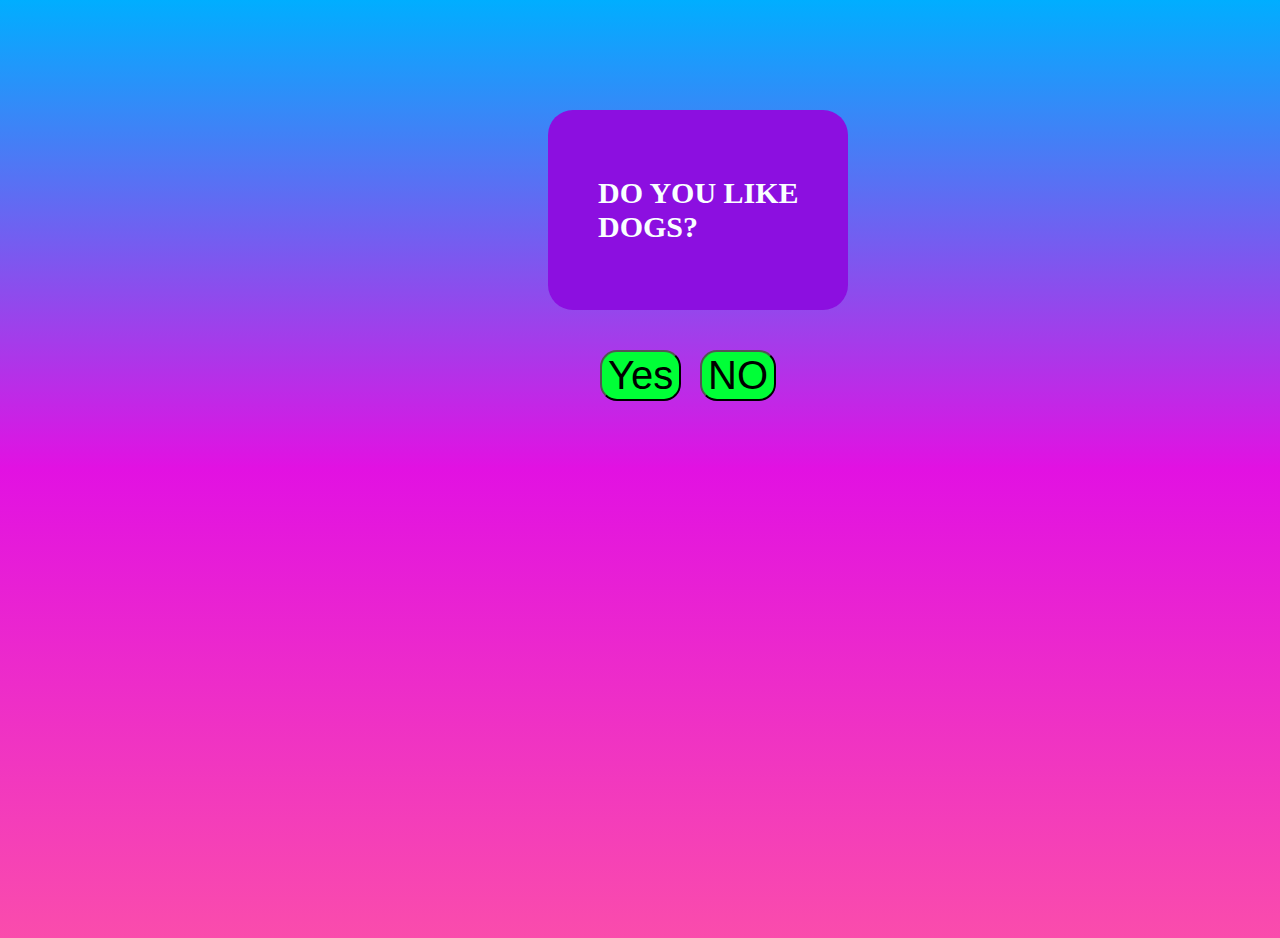
<file: index.html>
<!DOCTYPE html>
<html lang="en">
<head>
    <meta charset="UTF-8">
    <meta name="viewport" content="width=device-width, initial-scale=1.0">
    <title>date fixer</title>
    <link rel="stylesheet" href="style.css">
</head>
<body>
    <div class="ask">
        <p>DO YOU LIKE DOGS?</p>
        
    </div>
    <button id="yesbutton">Yes</button>
    <button id="button">NO</button>

    <script src="script.js"></script>
</body>
</file>
<file: style.css>
body{
    background: linear-gradient(rgb(0, 174, 255),rgb(226, 17, 226),rgb(250, 76, 172));
    background-repeat: no-repeat;
    height: 100vh;
}
.ask{
    height: 200px;
    width: 300px;
    background-color: rgb(140, 15, 224);
    position: relative;
    left: 540px;
    top: 80px;
    border-radius: 25px;
}

p{
    height: 200px;
    color: rgb(249, 255, 255);
    display: flex;
    justify-content: center;
    align-items: center;
    font-size: 30px;
    font-weight: bold;
    position: relative;
    left: 50px;
}

#button{
    background-color:rgb(0, 255, 55);
    font-size: 40px;
    position:absolute;
    top: 350px;
    left:700px;
    border-radius:17px;
}

#yesbutton{
    background-color:rgb(0, 255, 55);
    font-size: 40px;
    position:absolute;
    top: 350px;
    left:600px;
    border-radius:17px;
}
</file>
